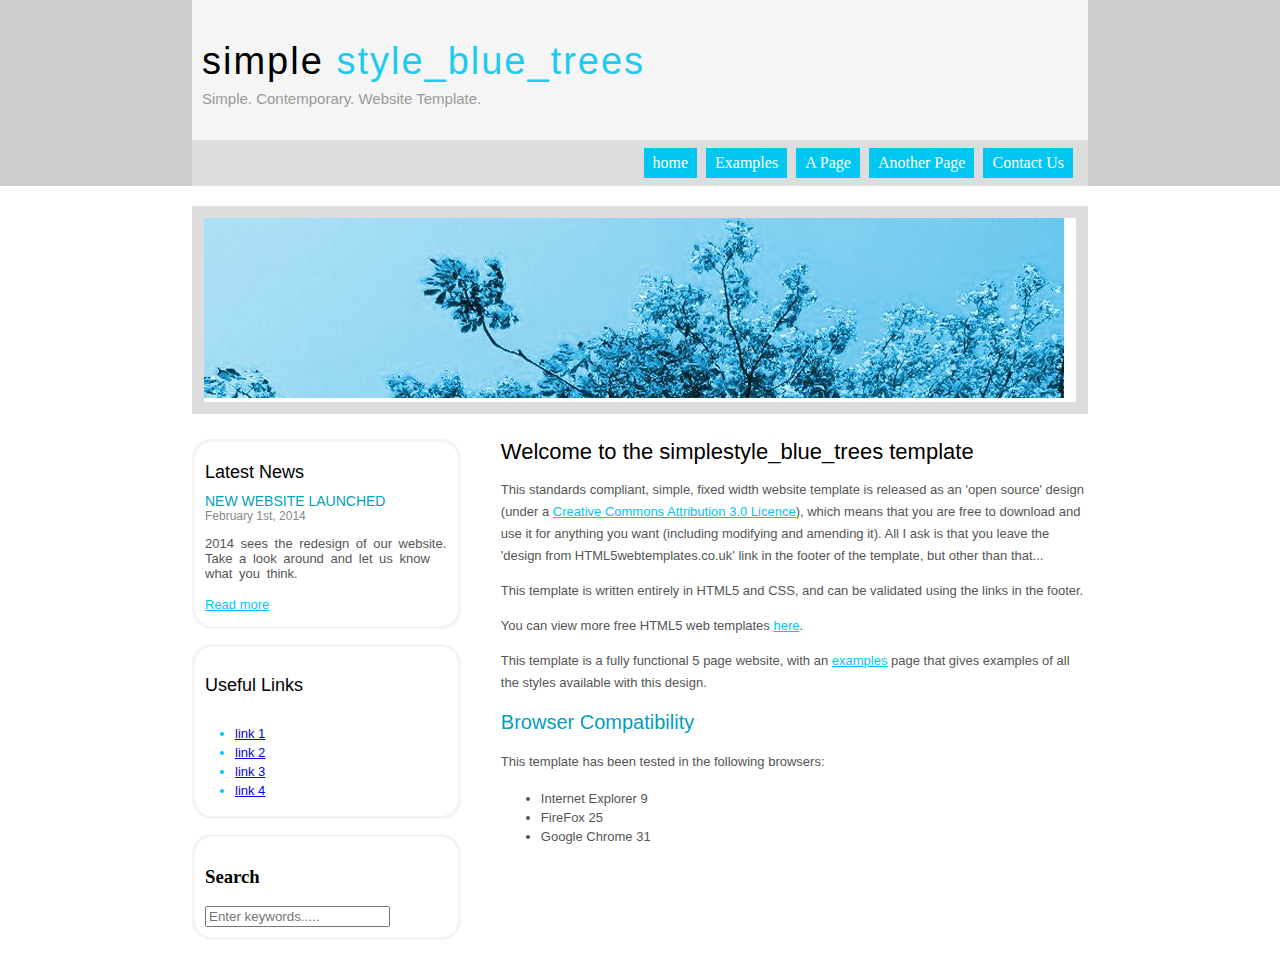
<file: 180223/index.html>
<!DOCTYPE html>
<html lang="en">
<head>
    <meta charset="UTF-8">
    <meta http-equiv="X-UA-Compatible" content="IE=edge">
    <meta name="viewport" content="width=device-width, initial-scale=1.0">
    <title>class practice</title>
    <link rel="stylesheet" href="assets/css/style.css"/>
</head>
<body>
    <!-- header start -->
    <header>
        <section class="header-section container ">
            <h1>simple <a href="#">style_blue_trees</a></h1>
            <p>Simple. Contemporary. Website Template.</p>
        </section>
    </header>
    <!-- header end -->
    <!-- nav start -->
        <nav>
            <section class="menuber container">
                <ul>
                    <li>
                        <a href="#">home</a>
                    </li>
                     <li>
                         <a href="#">Examples</a>
                    </li>
                     <li>
                        <a href="#">A Page</a>
                     </li>
                     <li>
                       <a href="#">Another Page</a>
                    </li>
                     <li>
                        <a href="#">Contact Us</a>
                     </li>
                </ul>
            </section>
        </nav>
    <!-- nav end -->
    <!-- banner start -->
        <section class="banner-top">
         </section>
        <section class="banar-image">
            <img src="assets/img/banner (1).jpg" alt=""/>
        </section>
    <!-- banner end-->
    <!-- left asaid start -->
    <main class="main-section">
        <section class="section-area">
            <section class="section-area-aside">
                <aside class="aside-area">
                    <aside class="aside-area-top">
                        <h3>Latest News</h3>
                        <h4>NEW WEBSITE LAUNCHED</h4>
                        <h5>February 1st, 2014</h5>
                        <p>2014 sees the redesign of our website. Take a look around and let us know what you think.</p>
                        <a href="#">Read more</a>
                    </aside>
                    <aside class="aside-area-center">
                       <h3>Useful Links</h3>
                        <ul>
                            <li><a href="#">link 1</a></li>
                            <li><a href="#">link 2</a></li>
                            <li><a href="#">link 3</a></li>
                            <li><a href="#">link 4</a></li>
                        </ul>
                    </aside>
                    <aside class="aside-area-bottom">
                        <h3>Search</h3>
                        <input type="search" placeholder="Enter keywords....." />
                    </aside>
                </aside>
            </section>
            <section class="section-area-article">
                <article class="article-area">
                    <h1>Welcome to the simplestyle_blue_trees template</h1>
                    <p>
                         This standards compliant, simple, fixed width website template is released as an 'open source' design (under a <a href="#">Creative Commons Attribution 3.0 Licence</a>), which means that you are free to download and use it for anything you want (including modifying and amending it). All I ask is that you leave the 'design from HTML5webtemplates.co.uk' link in the footer of the template, but other than that...</p>
    
                        <p>This template is written entirely in HTML5 and CSS, and can be validated using the links in the footer.</p>
    
                    <p>You can view more free HTML5 web templates <a href="#">here</a>.</p>
    
                <p>This template is a fully functional 5 page website, with an <a href="#">examples</a> page that gives examples of all the styles available with this design.</p>
    
                        <h2>Browser Compatibility</h2>
                    <p> This template has been tested in the following browsers:</p>
    
                       <ul>
                            <li>Internet Explorer 9</li>
                            <li>FireFox 25</li>
                            <li>Google Chrome 31</li>
                       </ul> 
                </article>
            </section>
        </section>
    </main>

    <!-- left asaid end -->

    <!-- footer start -->
    <!-- <footer>
        <section class="footer-section">
            <a href="#">asdf</a>
        </section>
        

    </footer> -->

    <!-- footer end -->

</body>
</html>
</file>
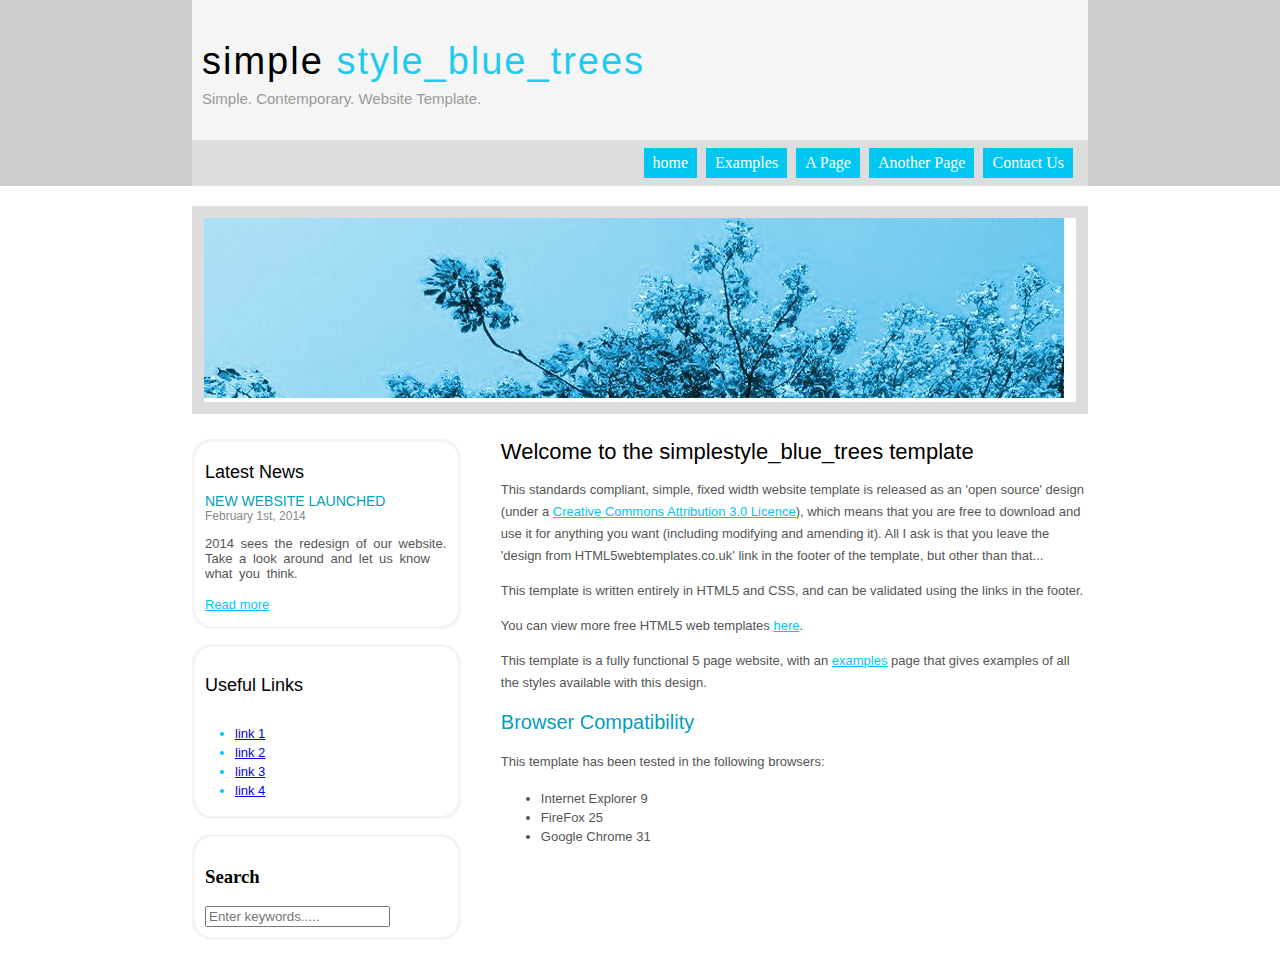
<file: 190223/index.html>
<!DOCTYPE html>
<html lang="en">
<head>
    <meta charset="UTF-8">
    <meta http-equiv="X-UA-Compatible" content="IE=edge">
    <meta name="viewport" content="width=device-width, initial-scale=1.0">
    <title>class practice</title>
    <link rel="stylesheet" href="assets/css/style.css"/>
</head>
<body>
    <!-- header start -->
    <header>
        <section class="header-section container ">
            <h1>simple <a href="#">style_blue_trees</a></h1>
            <p>Simple. Contemporary. Website Template.</p>
        </section>
    </header>
    <!-- header end -->
    <!-- nav start -->
        <nav>
            <section class="menuber container">
                <ul>
                    <li>
                        <a href="#">home</a>
                    </li>
                     <li>
                         <a href="#">Examples</a>
                    </li>
                     <li>
                        <a href="#">A Page</a>
                     </li>
                     <li>
                       <a href="#">Another Page</a>
                    </li>
                     <li>
                        <a href="#">Contact Us</a>
                     </li>
                </ul>
            </section>
        </nav>
    <!-- nav end -->
    <!-- banner start -->
        <section class="banner-top">
         </section>
        <section class="banar-image">
            <img src="assets/img/banner (1).jpg" alt=""/>
        </section>
    <!-- banner end-->
    <!-- left asaid start -->
    <main class="main-section">
        <section class="section-area">
            <section class="section-area-aside">
                <aside class="aside-area">
                    <aside class="aside-area-top">
                        <h3>Latest News</h3>
                        <h4>NEW WEBSITE LAUNCHED</h4>
                        <h5>February 1st, 2014</h5>
                        <p>2014 sees the redesign of our website. Take a look around and let us know what you think.</p>
                        <a href="#">Read more</a>
                    </aside>
                    <aside class="aside-area-center">
                       <h3>Useful Links</h3>
                        <ul>
                            <li><a href="#">link 1</a></li>
                            <li><a href="#">link 2</a></li>
                            <li><a href="#">link 3</a></li>
                            <li><a href="#">link 4</a></li>
                        </ul>
                    </aside>
                    <aside class="aside-area-bottom">
                        <h3>Search</h3>
                        <input type="search" placeholder="Enter keywords....." />
                    </aside>
                </aside>
            </section>
            <section class="section-area-article">
                <article class="article-area">
                    <h1>Welcome to the simplestyle_blue_trees template</h1>
                    <p>
                         This standards compliant, simple, fixed width website template is released as an 'open source' design (under a <a href="#">Creative Commons Attribution 3.0 Licence</a>), which means that you are free to download and use it for anything you want (including modifying and amending it). All I ask is that you leave the 'design from HTML5webtemplates.co.uk' link in the footer of the template, but other than that...</p>
    
                        <p>This template is written entirely in HTML5 and CSS, and can be validated using the links in the footer.</p>
    
                    <p>You can view more free HTML5 web templates <a href="#">here</a>.</p>
    
                <p>This template is a fully functional 5 page website, with an <a href="#">examples</a> page that gives examples of all the styles available with this design.</p>
    
                        <h2>Browser Compatibility</h2>
                    <p> This template has been tested in the following browsers:</p>
    
                       <ul>
                            <li>Internet Explorer 9</li>
                            <li>FireFox 25</li>
                            <li>Google Chrome 31</li>
                       </ul> 
                </article>
            </section>
        </section>
    </main>

    <!-- left asaid end -->

</body>
</html>
</file>
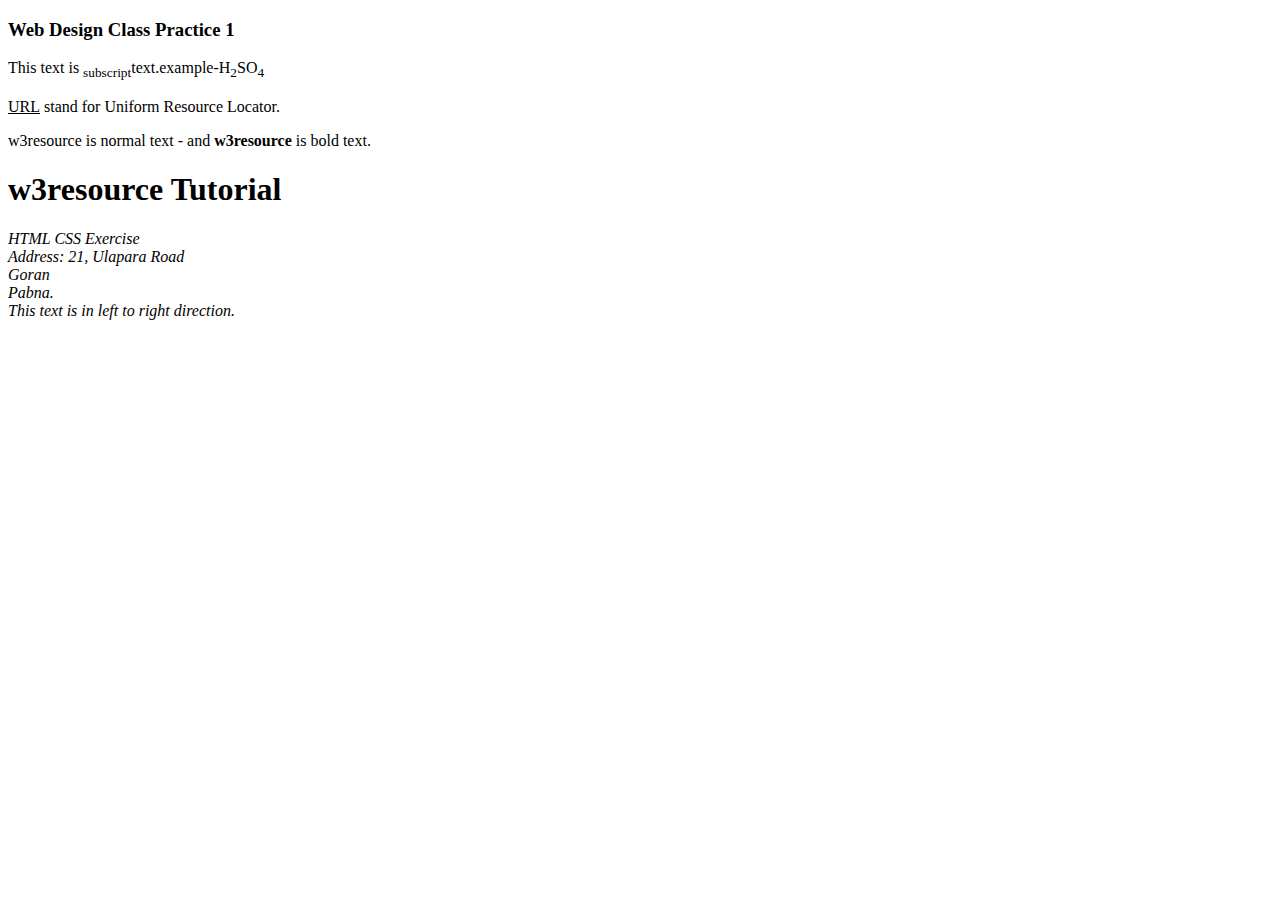
<file: 310123/index.html>
<!doctype html>
<html>
	<head>
	 <title>Web Design Class Practice 1</title>
	</head>
	<body>
		<h3>Web Design Class Practice 1</h3>
		<p>This text is <sub>subscript</sub>text.example-H<sub>2</sub>SO<sub>4</sub></p>
		<p><u>URL</u> stand for Uniform Resource Locator.</p>
		<p>w3resource is normal text - and <b>w3resource</b> is bold text.</p>
		<h1>w3resource Tutorial</h1>
		<i>HTML CSS Exercise</i>
		<address>
			Address: 21, Ulapara Road<br/>
			Goran<br/>
			Pabna.<br/>
			This text is in left to right direction.
		</address>
	</body>
</html>
</file>
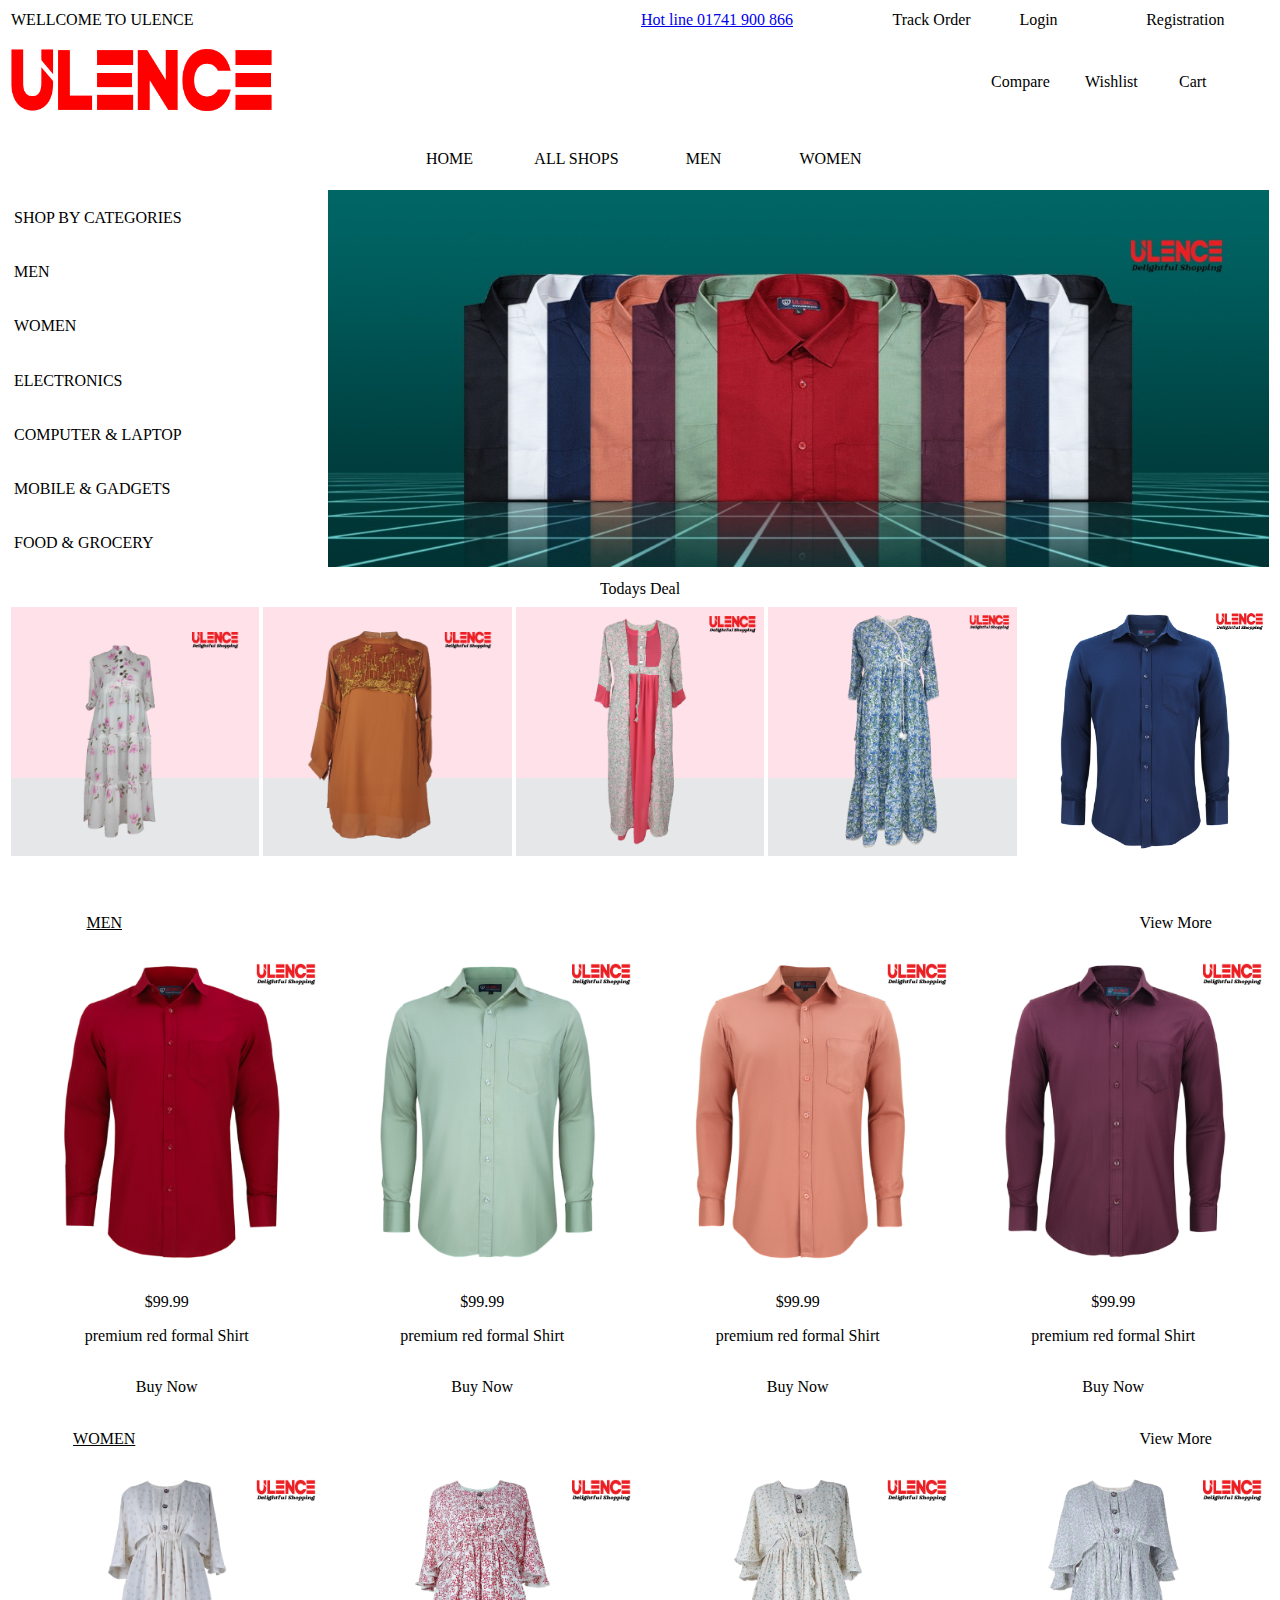
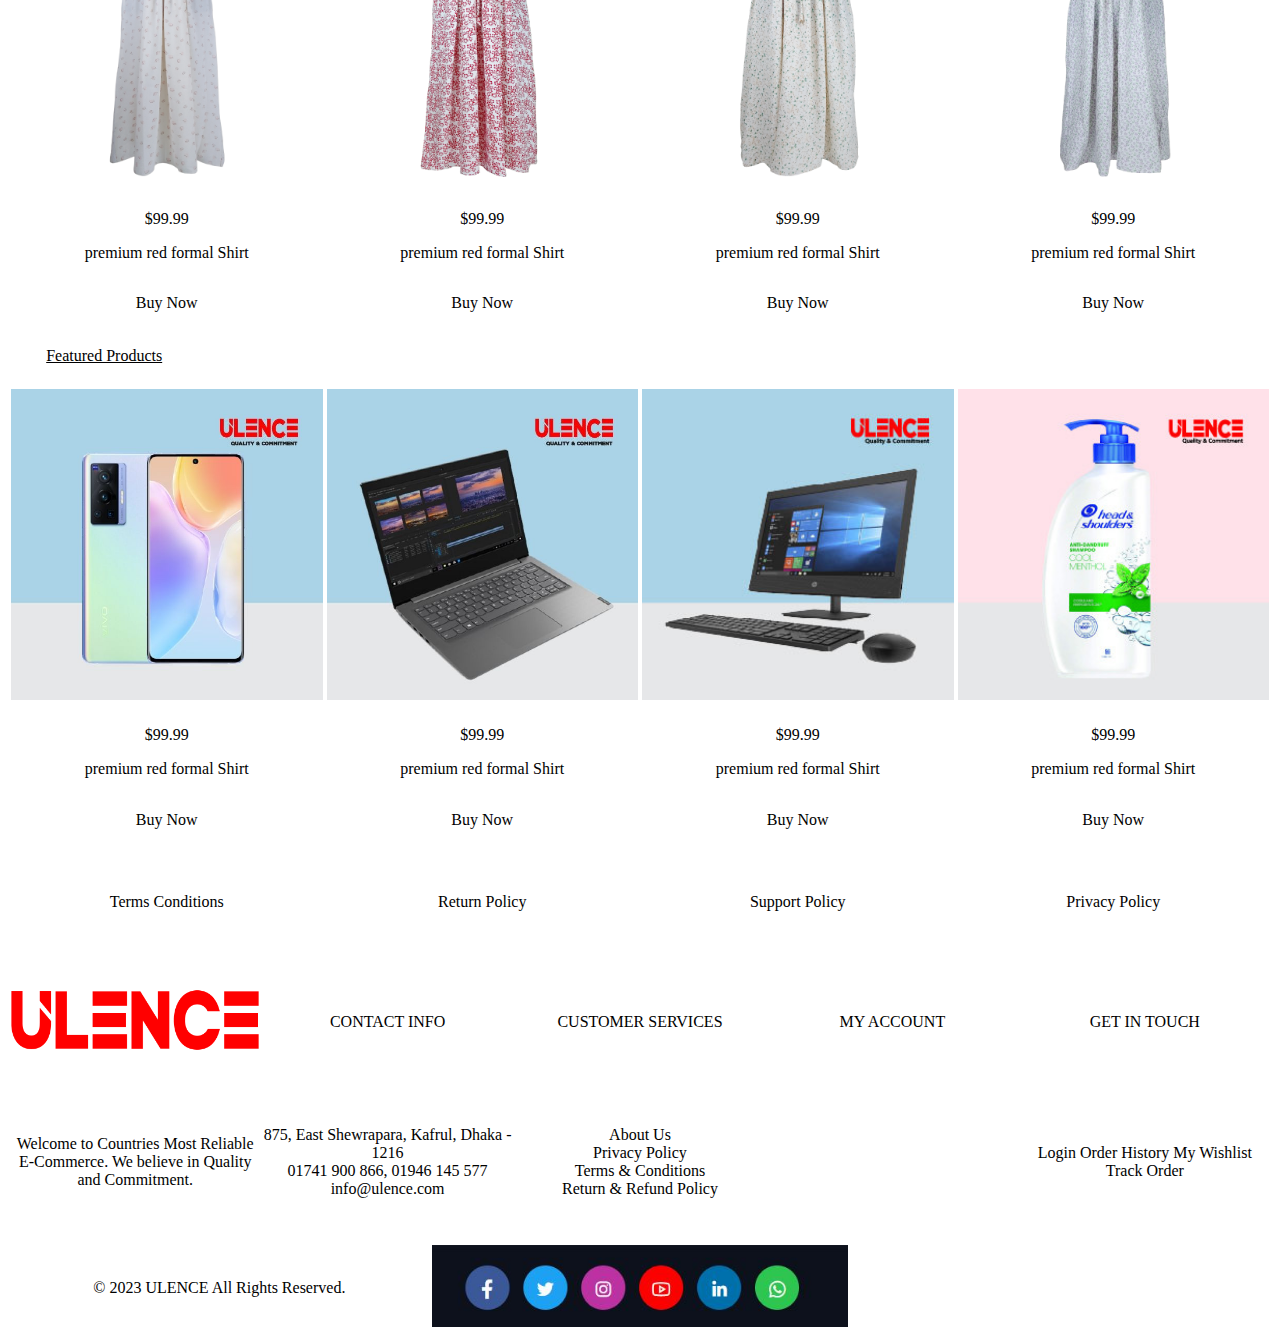
<file: id_328150_mehadi_hasan/index.html>
<!doctype html>
<html>
    <head>
        <title>ULENCE | Welcome to Countries Most Reliable E-Commerce</title>
    </head>
    <body>
        <!--Header start-->
        
        <table width="100%" border="0">
                <tr >
                    <td width="20%">WELLCOME TO ULENCE</td>
                    <td width="20%"></td>
                    <td width="10%"></td>
                    <td width="20%"><a href="tel:01741 900 866">Hot line 01741 900 866</a></td>
                    <td width="10%">Track Order</td>
                    <td width="10%">Login</td>
                    <td width="10%">Registration</td>
                </tr>
        </table>
        <!--Header end-->
        <!--search ber start-->
        <table height="60px" width="100%" border="0">
                <tr >
                    <td width="20%">
                    <img src="img/unence-logo.png" alt="unence-logo" width="100%"><a href="index.html"></a></td>
                    <td width="30%"></td>
                    <td width="4%"></td>
                    <td width="20%"></td>
                    <td width="7%">Compare</td>
                    <td width="7%">Wishlist</td>
                    <td width="7%">Cart</td>
                </tr>
        </table>
        <!--search end-->
        <!--menu ber start-->
        <table height="55px" width="100%" border="0">
                <tr align="center">
                    <td width="30%"></td>
                    <td width="10%">HOME</td>
                    <td width="10%">ALL SHOPS</td>
                    <td width="10%">MEN</td>
                    <td width="10%">WOMEN</td>
                    <td width="30%"></td>
                </tr>
        </table>
        <!--menu ber end-->
        <!--contant area start-->
        <table height="350px" width="100%" border="0">
                <tr >
                    <td width="25%">
                        <table border="0" width="100%" height="100%">
                            <tr>
                                <td >SHOP BY CATEGORIES</td>
                            </tr>
                            <tr>
                                <td >MEN</td>
                            </tr>
                            <tr>
                                <td >WOMEN</td>
                            </tr>
                            <tr>
                                <td >ELECTRONICS</td>
                            </tr>
                            <tr>
                                <td >COMPUTER & LAPTOP</td>
                            </tr>
                            <tr>
                                <td >MOBILE & GADGETS</td>
                            </tr>
                            <tr>
                                <td >FOOD & GROCERY</td>
                            </tr>

                        </table>
                    </td>
                    <td width="75%">
                        <img src="img/ulence-bannar.jpg" alt="" width="100%" />
                    </td>
                </tr>
        </table>
        <!--contant area end-->
        <!--today hot deal start-->
        <table height="30px" width="100%" border="0">
            <tr >
                <td width="10%" align="center">Todays Deal</td>
            </tr>
        </table>
        <table height="250px" width="100%" border="0">
            <tr >
                <td width="20%" align="center"><img src="img/prduct1.png" alt="prduct1" width="100%" Deal</td>
                <td width="20%" align="center"><img src="img/prduct2.png" alt="prduct2" width="100%" Deal</td>
                <td width="20%" align="center"><img src="img/prduct3.png" alt="prduct3" width="100%" Deal</td>
                <td width="20%" align="center"><img src="img/prduct4.png" alt="prduct4" width="100%" Deal</td>
                <td width="20%" align="center"><img src="img/prduct5.png" alt="prduct5" width="100%" Deal</td>
            </tr>
        </table>
        <!--today hot deal end-->
        <!--man product start-->
        <table height="30px" width="100%" border="0">
            <tr >
                <td width="100%" align="center"></td>
            </tr>
        </table>
        <table height="60px" width="100%" border="0">
            <tr >
                <td width="15%" align="center"><u>MEN</u></td>
                <td width="70%" align="center"></td>
                <td width="15%" align="center">View More</td>
            </tr>
        </table>
        <table height="250px" width="100%" border="0">
            <tr >
                <td width="25%" align="center"><img src="img/formal-shirt1.png" alt="formal-shirt1" width="100%"</td>
                <td width="25%" align="center"><img src="img/formal-shirt2.png" alt="formal-shirt1" width="100%"</td>
                <td width="25%" align="center"><img src="img/formal-shirt3.png" alt="formal-shirt1" width="100%"</td>
                <td width="25%" align="center"><img src="img/formal-shirt4.png" alt="formal-shirt1" width="100%"</td>
            </tr>
        </table>
        <table height="90px" width="100%" border="0">
            <tr >
                <td width="25%" align="center">
                    <p>$99.99</p>
                    <p>premium red formal Shirt</p>
                </td>
                <td width="25%" align="center">
                    <p>$99.99</p>
                    <p>premium red formal Shirt</p>
                </td>
                <td width="25%" align="center">
                    <p>$99.99</p>
                    <p>premium red formal Shirt</p>
                </td>
                <td width="25%" align="center">
                    <p>$99.99</p>
                    <p>premium red formal Shirt</p>
                </td>
        </table>
        <table height="45px" width="100%" border="0">
            <tr >
                <td width="25%" align="center">Buy Now</td>
                <td width="25%" align="center">Buy Now</td>
                <td width="25%" align="center">Buy Now</td>
                <td width="25%" align="center">Buy Now</td>
        </table>
                <!--man product end-->
                <!--woman product start-->
        <table height="60px" width="100%" border="0">
            <tr >
                <td width="15%" align="center"><u>WOMEN</u></td>
                <td width="70%" align="center"></td>
                <td width="15%" align="center">View More</td>
            </tr>
        </table>
        <table height="250px" width="100%" border="0">
            <tr >
                <td width="25%" align="center"><img src="img/girl-dress1.png" alt="girl-dress1" width="100%"</td>
                <td width="25%" align="center"><img src="img/girl-dress2.png" alt="girl-dress1" width="100%"</td>
                <td width="25%" align="center"><img src="img/girl-dress3.png" alt="girl-dress1" width="100%"</td>
                <td width="25%" align="center"><img src="img/girl-dress4.png" alt="girl-dress1" width="100%"</td>
            </tr>
        </table>
        <table height="90px" width="100%" border="0">
            <tr >
                <td width="25%" align="center">
                    <p>$99.99</p>
                    <p>premium red formal Shirt</p>
                </td>
                <td width="25%" align="center">
                    <p>$99.99</p>
                    <p>premium red formal Shirt</p>
                </td>
                <td width="25%" align="center">
                    <p>$99.99</p>
                    <p>premium red formal Shirt</p>
                </td>
                <td width="25%" align="center">
                    <p>$99.99</p>
                    <p>premium red formal Shirt</p>
                </td>
        </table>
        <table height="45px" width="100%" border="0">
            <tr >
                <td width="25%" align="center">Buy Now</td>
                <td width="25%" align="center">Buy Now</td>
                <td width="25%" align="center">Buy Now</td>
                <td width="25%" align="center">Buy Now</td>
        </table>
        <!--woman product end-->
        <!--featured product start-->
        <table height="60px" width="100%" border="0">
            <tr >
                <td width="15%" align="center"><u>Featured Products</u></td>
                <td width="70%" align="center"></td>
                <td width="15%" align="center"></td>
            </tr>
        </table>
        <table height="250px" width="100%" border="0">
            <tr >
                <td width="25%" align="center"><img src="img/featured-product1.jpg" alt="formal-shirt1" width="100%"</td>
                <td width="25%" align="center"><img src="img/featured-product2.jpg" alt="formal-shirt1" width="100%"</td>
                <td width="25%" align="center"><img src="img/featured-product3.jpg" alt="formal-shirt1" width="100%"</td>
                <td width="25%" align="center"><img src="img/featured-product4.jpg" alt="formal-shirt1" width="100%"</td>
            </tr>
        </table>
        <table height="90px" width="100%" border="0">
            <tr >
                <td width="25%" align="center">
                    <p>$99.99</p>
                    <p>premium red formal Shirt</p>
                </td>
                <td width="25%" align="center">
                    <p>$99.99</p>
                    <p>premium red formal Shirt</p>
                </td>
                <td width="25%" align="center">
                    <p>$99.99</p>
                    <p>premium red formal Shirt</p>
                </td>
                <td width="25%" align="center">
                    <p>$99.99</p>
                    <p>premium red formal Shirt</p>
                </td>
        </table>
        <table height="45px" width="100%" border="0">
            <tr >
                <td width="25%" align="center">Buy Now</td>
                <td width="25%" align="center">Buy Now</td>
                <td width="25%" align="center">Buy Now</td>
                <td width="25%" align="center">Buy Now</td>
        </table>
                <!--featured product end-->
                <!--conditions start-->
        <table height="120px" width="100%" border="0">
            <tr >
                <td width="25%" align="center">Terms Conditions</td>
                <td width="25%" align="center">Return Policy</td>
                <td width="25%" align="center">Support Policy</td>
                <td width="25%" align="center">Privacy Policy</td>
        </table>
                <!--conditions end-->
                <!--footer start-->
        <table height="120px" width="100%" border="0">
            <tr >
                <td width="20%">
                    <img src="img/unence-logo.png" alt="unence-logo" width="100%"></td>
                <td width="20%" align="center">CONTACT INFO</td>
                <td width="20%" align="center">CUSTOMER SERVICES</td>
                <td width="20%" align="center">MY ACCOUNT</td>
                <td width="20%" align="center">GET IN TOUCH</td>
        </table>
        <table height="160px" width="100%" border="0">
            <tr >
                <td width="20%" align="center">Welcome to Countries Most Reliable E-Commerce.
                    We believe in Quality and Commitment.</td>
                <td width="20%" align="center"> 875, East Shewrapara, Kafrul, Dhaka - 1216<br/>
                    01741 900 866, 01946 145 577<br/>
                    info@ulence.com</td>
                <td width="20%" align="center">About Us<br/>
                    Privacy Policy<br/>
                    Terms & Conditions<br/>
                    Return & Refund Policy</td>
                <td width="20%" align="center"></td>
                <td width="20%" align="center">Login
                    Order History
                    My Wishlist
                    Track Order</td>
        </table>
        <!--footer start-->
        <!--link area start-->
        <table height="60px" width="100%" border="0">
            <tr >
                <td width="33.33%" align="center">© 2023 ULENCE All Rights Reserved.</td>
                <td width="33.33%" align="center"><img src="img/footer-icon.jpg" width="100%"</td>
                <td width="33.33%" align="center"></td>
        </table>
        <!--link area end-->
    </body>
</html>
</file>
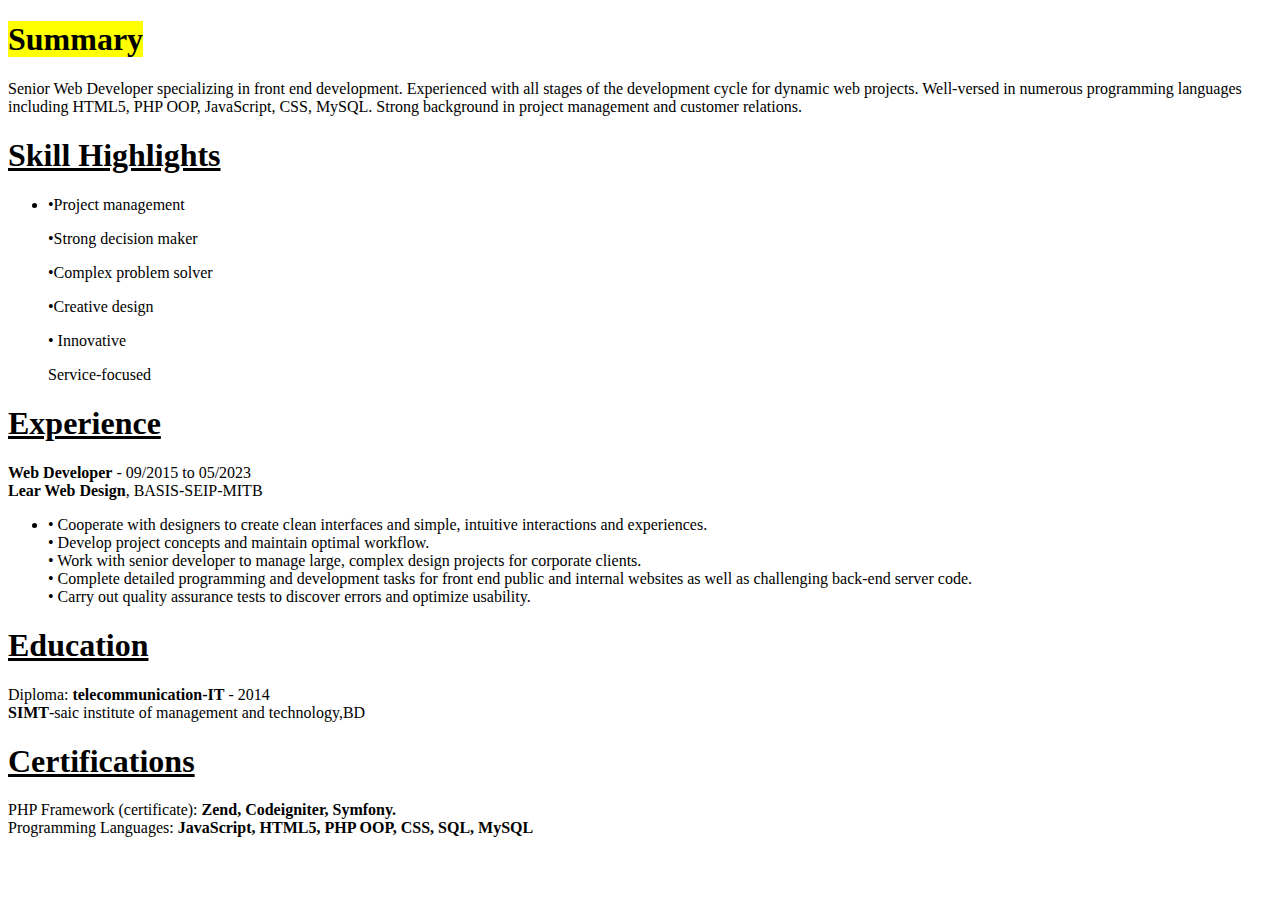
<file: index_cv_practice.html>
<!doctype html>
<html>
	<head>
		<title>
			Mehadi hasan rubel CV
		</title>
	</head>
	<body>
		<h1>
			<mark>Summary<mark>
		</h1>
		<p>
			Senior Web Developer specializing in front end development. Experienced with all stages of the development cycle for dynamic web projects. Well-versed in numerous programming languages including HTML5, PHP OOP, JavaScript, CSS, MySQL. Strong background in project management and customer relations.
		</p>
		<h1>
			<u>Skill Highlights</u>
		</h1>
			<ul>
				<li>
					<p>•Project management</p>
					<p>•Strong decision maker</p>
					<p>•Complex problem solver</p>
					<p>•Creative design</p>
					<p>•  Innovative</p>
					<p>Service-focused</p>
				</li>
			</ul>
		<h1>
			<u>Experience</u>
		</h1>
		<p>
			<b>Web Developer</b> - 09/2015 to 05/2023<br>
            <b>Lear Web Design</b>, BASIS-SEIP-MITB
		<ul>
			<li>•	Cooperate with designers to create clean interfaces and simple, intuitive interactions and experiences.<br>
			•	Develop project concepts and maintain optimal workflow.<br>
			•	Work with senior developer to manage large, complex design projects for corporate clients.<br>
			•	Complete detailed programming and development tasks for front end public and internal websites as well as challenging back-end server code.<br>
			•	Carry out quality assurance tests to discover errors and optimize usability.
			</li>
		</ul>
								

		</p>
		<h1>
				<u>Education</u>
		</h1>
		<p>
			Diploma: <b>telecommunication-IT</b> - 2014<br>
			 <b>SIMT</b>-saic institute of management and technology,BD

		</p>
		<h1>
			<u>Certifications</u>
		</h1>
		<p>
			PHP Framework (certificate): <b>Zend, Codeigniter, Symfony.</b><br>
			Programming Languages: <b>JavaScript, HTML5, PHP OOP, CSS, SQL, MySQL</b>

		</p>
			
	</body>
</html>
</file>
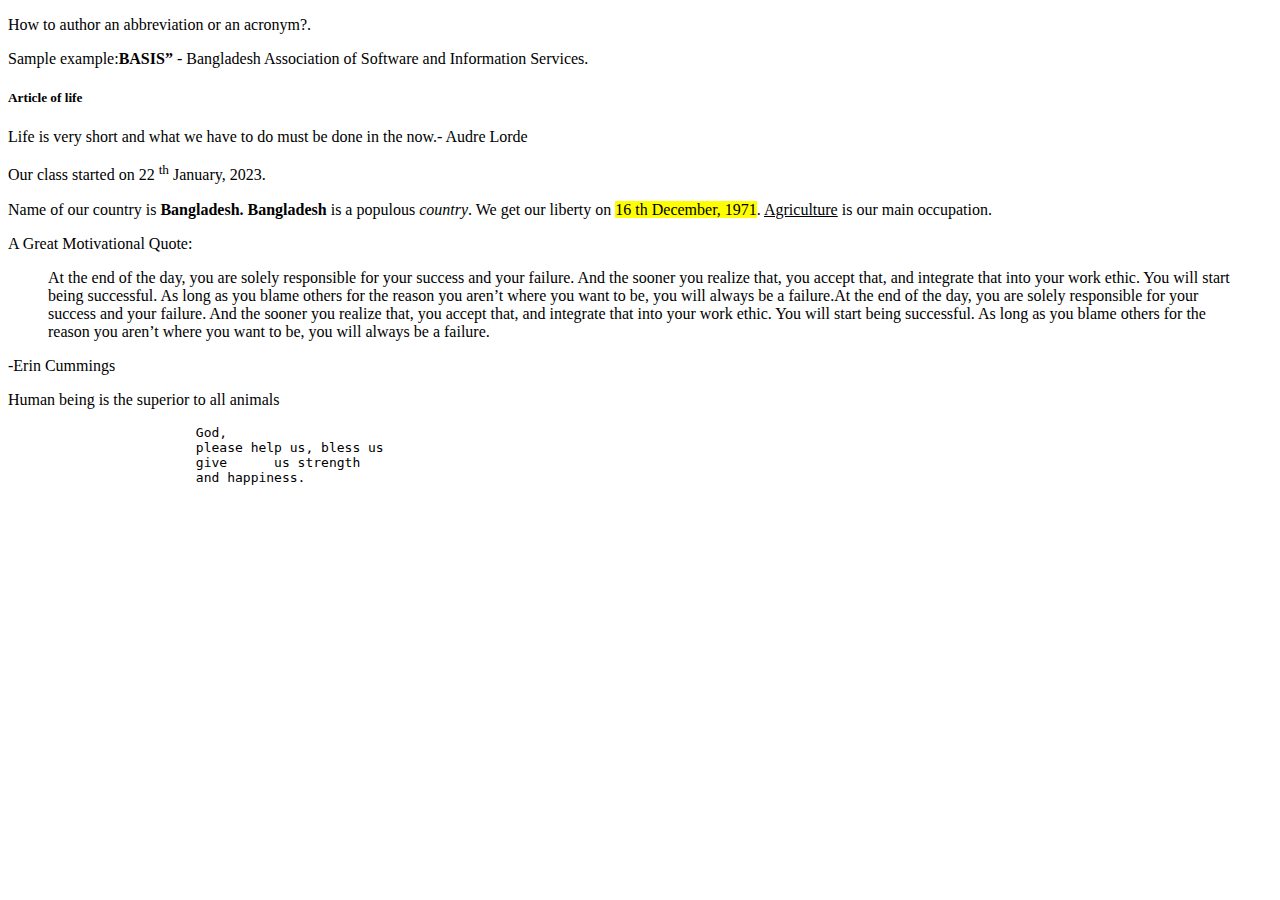
<file: 310123/index1.html>
<!doctype html>
<html>
	<head>
		<title>Web Design Class Practice 2</title>
	</head>
	<body>
		<p>How to author an abbreviation or an acronym?.</p>
		<p>Sample example:<b>BASIS”</b> - Bangladesh Association of Software and 			Information Services.
		</p>
		<h5>Article of life</h5>
		<p>Life is very short and what we have to do must be done in the now.- Audre Lorde</p>
		<p>Our class started on 22 <sup>th</sup> January, 2023.</p>
		<p>	Name of our country is <b>Bangladesh.</b> <b>Bangladesh</b> is a populous<i>		country</i>. We get our liberty on <mark>16 th
				December, 1971</mark>. <u>Agriculture</u> is our main occupation.
        </p>
		<p>A Great Motivational Quote:</p>
		<blockquote>
		At the end of the day, you are solely responsible for your success and your failure. And the
sooner you realize that, you accept that, and integrate that into your work ethic. You will start
being successful. As long as you blame others for the reason you aren’t where you want to be,
you will always be a failure.At the end of the day, you are solely responsible for your success and your failure. And the
sooner you realize that, you accept that, and integrate that into your work ethic. You will start
being successful. As long as you blame others for the reason you aren’t where you want to be,
you will always be a failure.
		</blockquote>
		<p>-Erin Cummings</p>
		<p>Human being is the superior to all animals</p>
		<pre>
		        God,
			please help us, bless us
			give      us strength
			and happiness.
		</pre>
	</body>
</html>
</file>
<file: 180223/assets/css/style.css>
body{
    margin: 0px;
}
.container{
    height: 100%;
    width: 70%;
    margin: 0px auto;
}
header{
    height: 140px;
    width: 100%;
    background-color: #cccccc;
}
.header-section{
    background-color: #f5f5f5;

    box-sizing: border-box; 
}
.header-section h1{
    margin: 0px;
    font-family: "century gothic", arial, sans-serif;
    font-weight: 400;
    font-size: 38px;
    padding: 40px 0px 7px 10px;
    letter-spacing: 2px;
    text-transform: none;


}
.header-section h1 a{
    color: #1ccbf1;
    text-decoration: none;

}
.header-section p{
    margin: 0px;
    font-family: "century gothic", arial, sans-serif;
    font-weight: 400;
    font-size: 15px;
    color: #999999;
    margin-left: 10px ;

}
/* nav start */
nav{
    height: 46px;
    width: 100%;
    background-color: #cccccc;
}
.menuber{
    background:#dddddd;
    box-sizing: border-box;
}
.menuber ul{
    margin: 0px;
    padding: 6px auto;
    width: 50%;
    padding: 8px 10px;
    margin: 0px 0px 0px auto ;
    text-align: right;
}
.menuber ul li{
    list-style: none;
    display: inline-block;
}
.menuber ul li a{
    color: white;
    text-decoration: none;
    background: #00c6f0;
    padding: 6px 9px;
    display: inline-block;
    margin-right: 5px;
}
/* nav end */

/* bananr start */
.banner-top{
    background-color: #ffffff;
    height: 20px;
    width: 70%;
    margin: 1px solid rgb(0, 255, 17);
    /* border: 1px solid red; */
    margin: 0px auto;
}
.banar-image{
    width: 70%;
    height: 100%;
    border: 1px solid red;
    margin: auto;
    border: 12px solid #dddddd;
    box-sizing: border-box;
}
/* bananr end */

/* left asaid start */
.main-section{
    width: 100%;
    /* height: 800px; */
    /* border: 1px solid red; */
}
.section-area{
    width: 70%;
    height: 100%;
    /* border: 1px solid green; */
    margin: 0px auto;
    padding: 10px 0px;
}
.section-area-aside{
    width: 30%;
    height: 100%;
    /* border: 1px solid yellow; */
    float: left;
    clear: right;
    box-sizing: border-box;
}

.aside-area-top{
    width: 100%;
    border: 3px solid #f3f3f3;
    border-radius: 20px;
    padding: 10px;
    box-sizing: border-box;
    margin: 15px 0px;
}
.aside-area-top h3{
    font-family: "century gothic", arial;
    font-weight: 400;
    font-size: 18px;
    color: #000000;
    padding: 10px 0px 10px 0px;
    margin: 0px;
}
.aside-area-top h4{
    font-family: arial;
    font-weight: 400;
    font-size: 14px;
    color: #009fbc;
    margin: 0px;
}
.aside-area-top h5{
    font-family: arial;
    font-weight: 400;
    font-size: 12px;
    color: #888888;
    margin: 0px;
}
.aside-area-top p{
    font-family: "trebuchet ms", arial, sans-serif;
    font-weight: 400;
    font-size: 13px;
    color: #555555;
    word-spacing: 3px;
}
.aside-area-top a{
    font-family: "trebuchet ms", arial, sans-serif;
    font-weight: 400;
    font-size: 13px;
    color: #00c6f0;
    line-height: 22px;
}
.aside-area-center{
    width: 100%;
    border: 3px solid #f3f3f3;
    border-radius: 20px;
    box-sizing: border-box;
    margin: 15px 0px;
}
.aside-area-center h3{
    font-family: "century gothic", arial;
    font-weight: 400;
    font-size: 18px;
    color: #000000;
    padding: 10px;
}
.aside-area-center li{
    font-family: "trebuchet ms", arial, sans-serif;
    font-weight: 400;
    font-size: 13px;
    color: #00c6f0;
    line-height: 19px;
}
.aside-area-bottom{
    width: 100%;
    border: 3px solid #f3f3f3;
    border-radius: 20px;
    padding: 10px;
    box-sizing: border-box;
    margin: 15px 0px;
}

.section-area-article{
    width: 70%;
    height: 100%;
    /* border: 1px solid blue; */
    float: right;
    box-sizing: border-box;
    padding-left: 40px;
}

.article-area p{
    font-family: "trebuchet ms", arial, sans-serif;
    font-weight: 400;
    font-size: 13px;
    line-height: 22px;
    color: #555555;
}
.article-area h1{
    font-family: "century gothic", arial;
    font-weight: 400;
    font-size: 22px;
    color: #000000;
}
.article-area h2{
    font-family: "century gothic", arial;
    font-weight: 400;
    font-size: 20px;
    color: #009fbc;
}
.article-area a{
    font-family: "trebuchet ms", arial, sans-serif;
    font-weight: 400;
    font-size: 13px;
    color: #00c6f0;
}
.article-area li{
    font-family: "trebuchet ms", arial, sans-serif;
    font-size: 13px;
    font-weight: 400;
    line-height: 19px;
    color: #555555;
}
/* left asaid end */
/* footer start */
/* .footer-section a{
    width: 100%;
    height: 100px;
    background: #cccccc;

} */
/* footer end */
</file>
<file: 190223/assets/css/style.css>
body{
    margin: 0px;
}
.container{
    height: 100%;
    width: 70%;
    margin: 0px auto;
}
header{
    height: 140px;
    width: 100%;
    background-color: #cccccc;
}
.header-section{
    background-color: #f5f5f5;

    box-sizing: border-box; 
}
.header-section h1{
    margin: 0px;
    font-family: "century gothic", arial, sans-serif;
    font-weight: 400;
    font-size: 38px;
    padding: 40px 0px 7px 10px;
    letter-spacing: 2px;
    text-transform: none;


}
.header-section h1 a{
    color: #1ccbf1;
    text-decoration: none;

}
.header-section p{
    margin: 0px;
    font-family: "century gothic", arial, sans-serif;
    font-weight: 400;
    font-size: 15px;
    color: #999999;
    margin-left: 10px ;

}
/* nav start */
nav{
    height: 46px;
    width: 100%;
    background-color: #cccccc;
}
.menuber{
    background:#dddddd;
    box-sizing: border-box;
}
.menuber ul{
    margin: 0px;
    padding: 6px auto;
    width: 50%;
    padding: 8px 10px;
    margin: 0px 0px 0px auto ;
    text-align: right;
}
.menuber ul li{
    list-style: none;
    display: inline-block;
}
.menuber ul li a{
    color: white;
    text-decoration: none;
    background: #00c6f0;
    padding: 6px 9px;
    display: inline-block;
    margin-right: 5px;
}
/* nav end */

/* bananr start */
.banner-top{
    background-color: #ffffff;
    height: 20px;
    width: 70%;
    margin: 1px solid rgb(0, 255, 17);
    /* border: 1px solid red; */
    margin: 0px auto;
}
.banar-image{
    width: 70%;
    height: 100%;
    border: 1px solid red;
    margin: auto;
    border: 12px solid #dddddd;
    box-sizing: border-box;
}
/* bananr end */

/* left asaid start */
.main-section{
    width: 100%;
    /* height: 800px; */
    /* border: 1px solid red; */
}
.section-area{
    width: 70%;
    height: 100%;
    /* border: 1px solid green; */
    margin: 0px auto;
    padding: 10px 0px;
}
.section-area-aside{
    width: 30%;
    height: 100%;
    /* border: 1px solid yellow; */
    float: left;
    clear: right;
    box-sizing: border-box;
}

.aside-area-top{
    width: 100%;
    border: 3px solid #f3f3f3;
    border-radius: 20px;
    padding: 10px;
    box-sizing: border-box;
    margin: 15px 0px;
}
.aside-area-top h3{
    font-family: "century gothic", arial;
    font-weight: 400;
    font-size: 18px;
    color: #000000;
    padding: 10px 0px 10px 0px;
    margin: 0px;
}
.aside-area-top h4{
    font-family: arial;
    font-weight: 400;
    font-size: 14px;
    color: #009fbc;
    margin: 0px;
}
.aside-area-top h5{
    font-family: arial;
    font-weight: 400;
    font-size: 12px;
    color: #888888;
    margin: 0px;
}
.aside-area-top p{
    font-family: "trebuchet ms", arial, sans-serif;
    font-weight: 400;
    font-size: 13px;
    color: #555555;
    word-spacing: 3px;
}
.aside-area-top a{
    font-family: "trebuchet ms", arial, sans-serif;
    font-weight: 400;
    font-size: 13px;
    color: #00c6f0;
    line-height: 22px;
}
.aside-area-center{
    width: 100%;
    border: 3px solid #f3f3f3;
    border-radius: 20px;
    box-sizing: border-box;
    margin: 15px 0px;
}
.aside-area-center h3{
    font-family: "century gothic", arial;
    font-weight: 400;
    font-size: 18px;
    color: #000000;
    padding: 10px;
}
.aside-area-center li{
    font-family: "trebuchet ms", arial, sans-serif;
    font-weight: 400;
    font-size: 13px;
    color: #00c6f0;
    line-height: 19px;
}
.aside-area-bottom{
    width: 100%;
    border: 3px solid #f3f3f3;
    border-radius: 20px;
    padding: 10px;
    box-sizing: border-box;
    margin: 15px 0px;
}

.section-area-article{
    width: 70%;
    height: 100%;
    /* border: 1px solid blue; */
    float: right;
    box-sizing: border-box;
    padding-left: 40px;
}

.article-area p{
    font-family: "trebuchet ms", arial, sans-serif;
    font-weight: 400;
    font-size: 13px;
    line-height: 22px;
    color: #555555;
}
.article-area h1{
    font-family: "century gothic", arial;
    font-weight: 400;
    font-size: 22px;
    color: #000000;
}
.article-area h2{
    font-family: "century gothic", arial;
    font-weight: 400;
    font-size: 20px;
    color: #009fbc;
}
.article-area a{
    font-family: "trebuchet ms", arial, sans-serif;
    font-weight: 400;
    font-size: 13px;
    color: #00c6f0;
}
.article-area li{
    font-family: "trebuchet ms", arial, sans-serif;
    font-size: 13px;
    font-weight: 400;
    line-height: 19px;
    color: #555555;
}
/* left asaid end */
</file>
